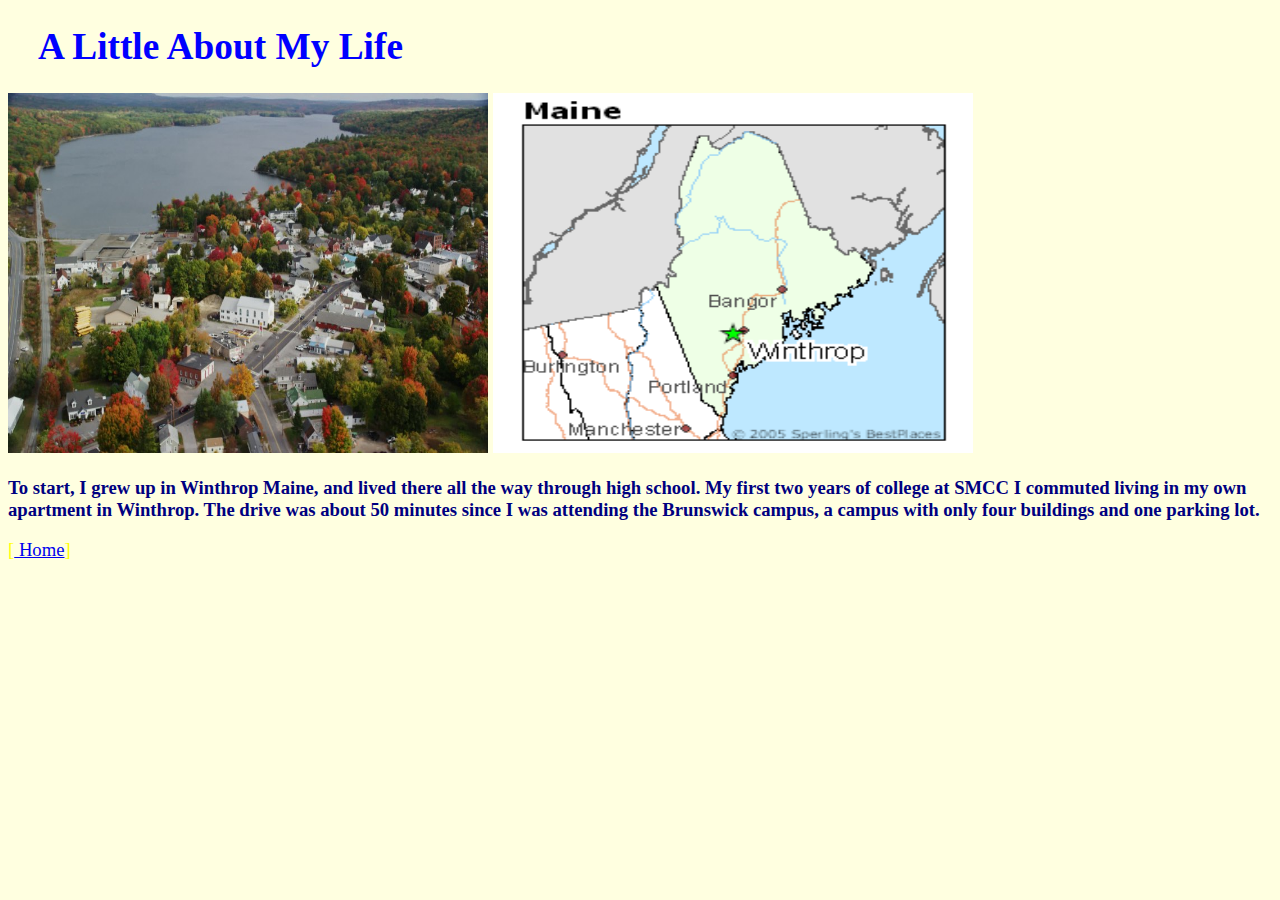
<file: aboutme.html>
<!DOCTYPE html>

<html>

    <head>
        <title>About Me</title>
    </head>

    <body>
    <link href="stylesheet.css" rel="stylesheet">	
<H1 style="color:blue;margin-left:30px;"> A Little About My Life </H1>
<IMG SRC="winthrop.jpg" width="480" height="360">
<IMG SRC="map.jpg" width="480" height="360">
      <p>  To start, I grew up in Winthrop Maine, and lived there all the way through high school.  My first two years of college at SMCC I commuted living in my own apartment in Winthrop.  The drive was about 50 minutes since I was attending the Brunswick campus, a campus with only four buildings and one parking lot. </p>
     
      [<A HREF="index.html"> Home</A>]
    </body>

</html>
</file>
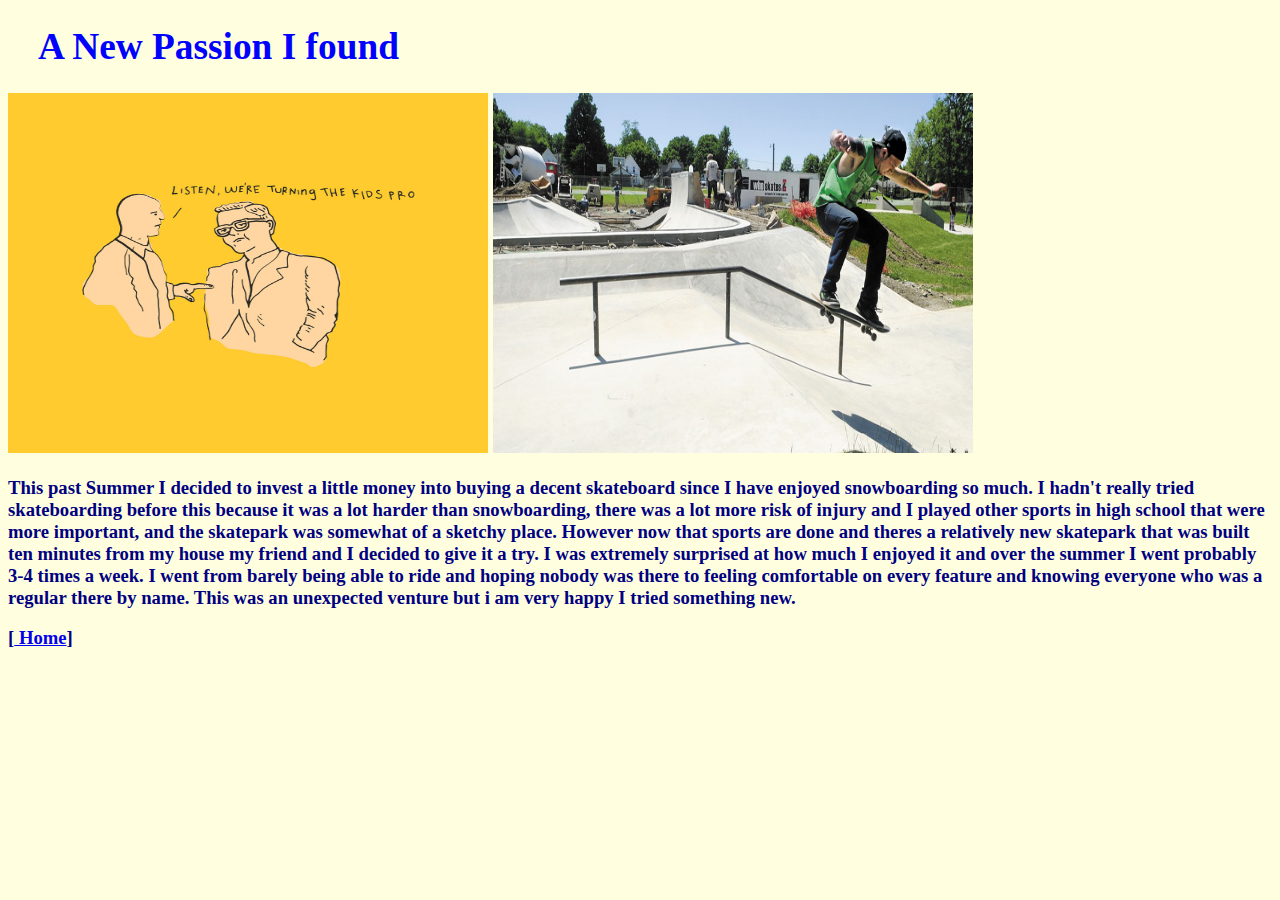
<file: skateboarding.html>
<!DOCTYPE html>

<html>

    <head>
        <title>A New Adventure</title>
    </head>

    <body>
  <link href="stylesheet.css" rel="stylesheet">
   <H1 style="color:blue;margin-left:30px;"> A New Passion I found</H1>
    
       <IMG SRC="homie.jpg" width="480" height="360">
       <IMG SRC="skatepark-1.jpg" width="480" height="360">
    <p> This past Summer I decided to invest a little money into buying a decent skateboard since I have enjoyed snowboarding so much.  I hadn't really tried skateboarding before this because it was a lot harder than snowboarding, there was a lot more risk of injury and I played other sports in high school that were more important, and the skatepark was somewhat of a sketchy place.  However now that sports are done and theres a relatively new skatepark that was built ten minutes from my house my friend and I decided to give it a try.   I was extremely surprised at how much I enjoyed it and over the summer I went probably 3-4 times a week.  I went from barely being able to ride and hoping nobody was there to feeling comfortable on every feature and knowing everyone who was a regular there by name. This was an unexpected venture but i am very happy I tried something new.</p>

<p>[<A HREF="index.html"> Home</A>]</p>
    </body>

</html>
</file>
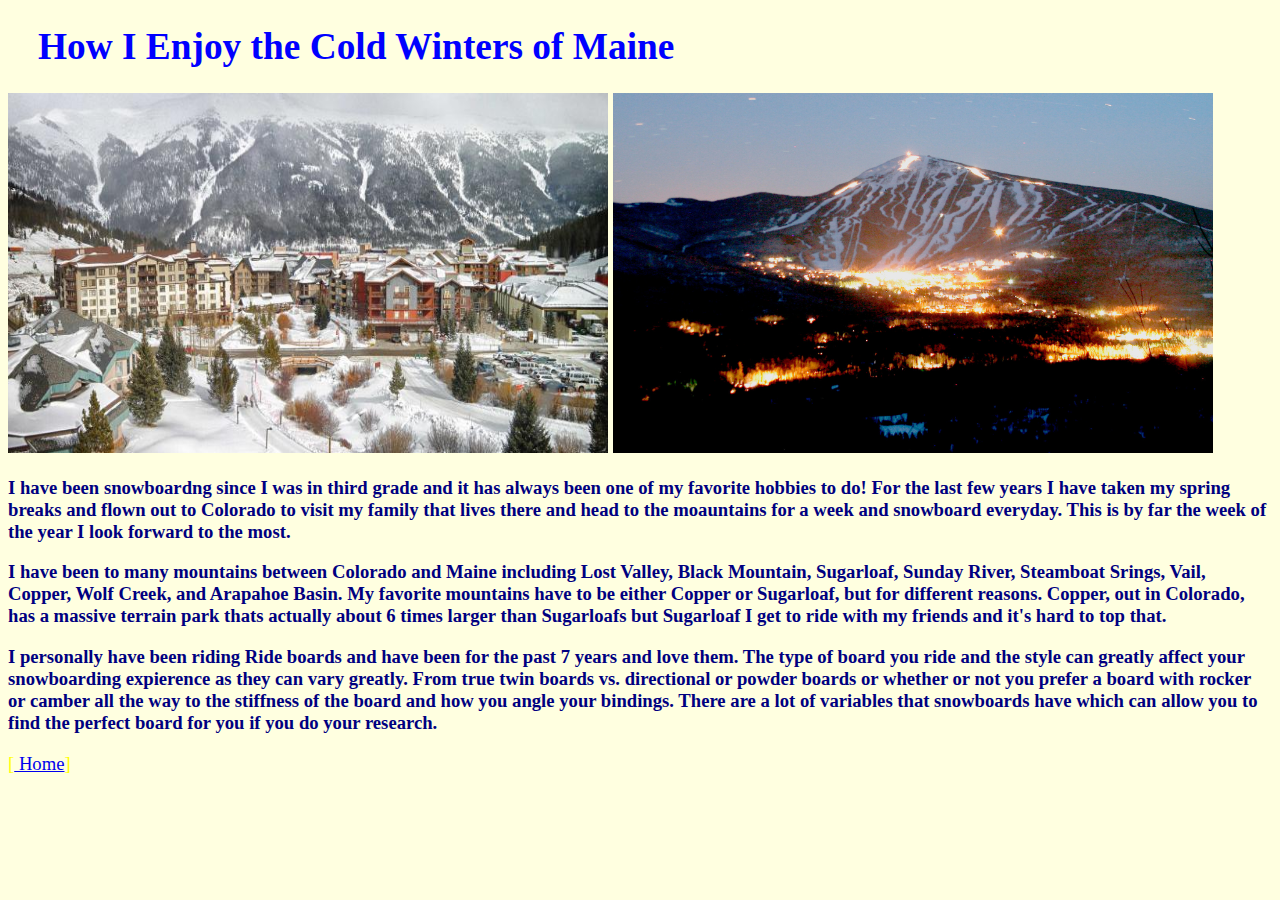
<file: snowboarding.html>
<!DOCTYPE html>

<html>

    <head>
        <title>Winter Fun</title>
    </head>

    <body>
    <link href="stylesheet.css" rel="stylesheet">
    <H1 style="color:blue;margin-left:30px;"> How I Enjoy the Cold Winters of Maine</H1>
    <IMG SRC="sugarloaf.jpg" width="600" height="360">
    <IMG SRC="copper.jpg" width="600" height="360">


     <p>I have been snowboardng since I was in third grade and it has always been one of my favorite hobbies to do! For the last few years I have taken my spring breaks and flown out to Colorado to visit my family that lives there and head to the moauntains for a week and snowboard everyday.  This is by far the week of the year I look forward to the most.</p>
     <p> I have been to many mountains between Colorado and Maine including Lost Valley, Black Mountain, Sugarloaf, Sunday River, Steamboat Srings, Vail, Copper, Wolf Creek, and Arapahoe Basin.  My favorite mountains have to be either Copper or Sugarloaf, but for different reasons.  Copper, out in Colorado, has a massive terrain park thats actually about 6 times larger than Sugarloafs but  Sugarloaf I get to ride with my friends and it's hard to top that. </p>
     <p> I personally have been riding Ride boards and have been for the past 7 years and love them.  The type of board you ride and the style can greatly affect your snowboarding expierence as they can vary greatly.  From true twin boards vs. directional or powder boards or whether or not you prefer a board with rocker or camber all the way to the stiffness of the board and how you angle your bindings.  There are a lot of variables that snowboards have which can allow you to find the perfect board for you if you do your research.</p>

    [<A HREF="index.html"> Home</A>]
    </body>

</html>
</file>
<file: stylesheet.css>
p {color: navy; font-weight: bold;} 
Body { background: lightyellow; 
	     color: yellow;
	     font-size: 14pt;
	   }
</file>
